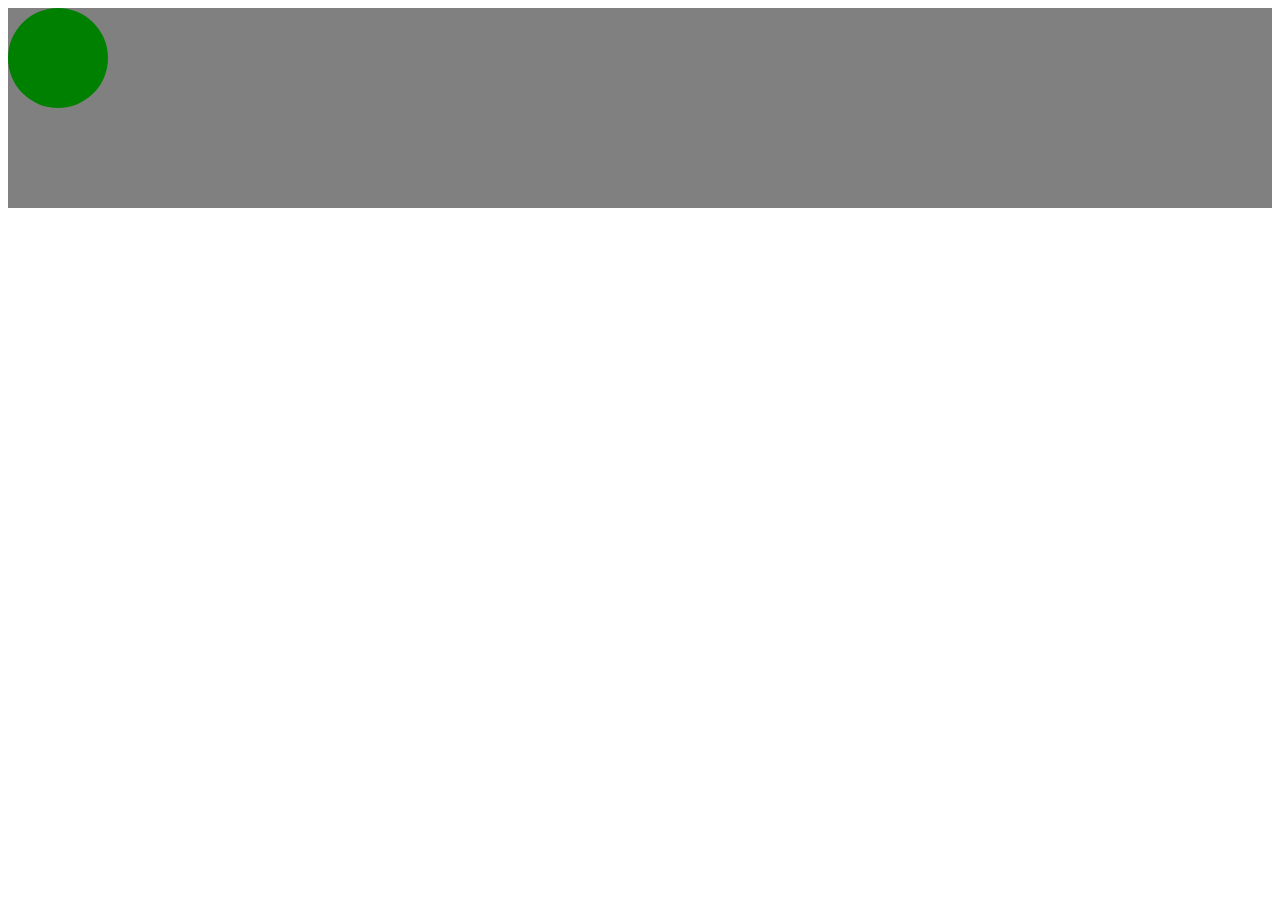
<file: animition.html>
<!DOCTYPE html>
<html lang="en">
<head>
    <meta charset="UTF-8">
    <meta name="viewport" content="width=device-width, initial-scale=1.0">
    <title>Animition</title>
    <style>
        .stage{
            height: 200px;
            min-width: 800px;
            background-color: gray;
        }
        .ball{
            height: 100px;
            width: 100px;
            background-color: green;
            border-radius: 50%;
        }
    </style>
</head>
<body>
    <div class="stage">
        <div class="ball">

        </div>
    </div>
</body>
</html>
</file>
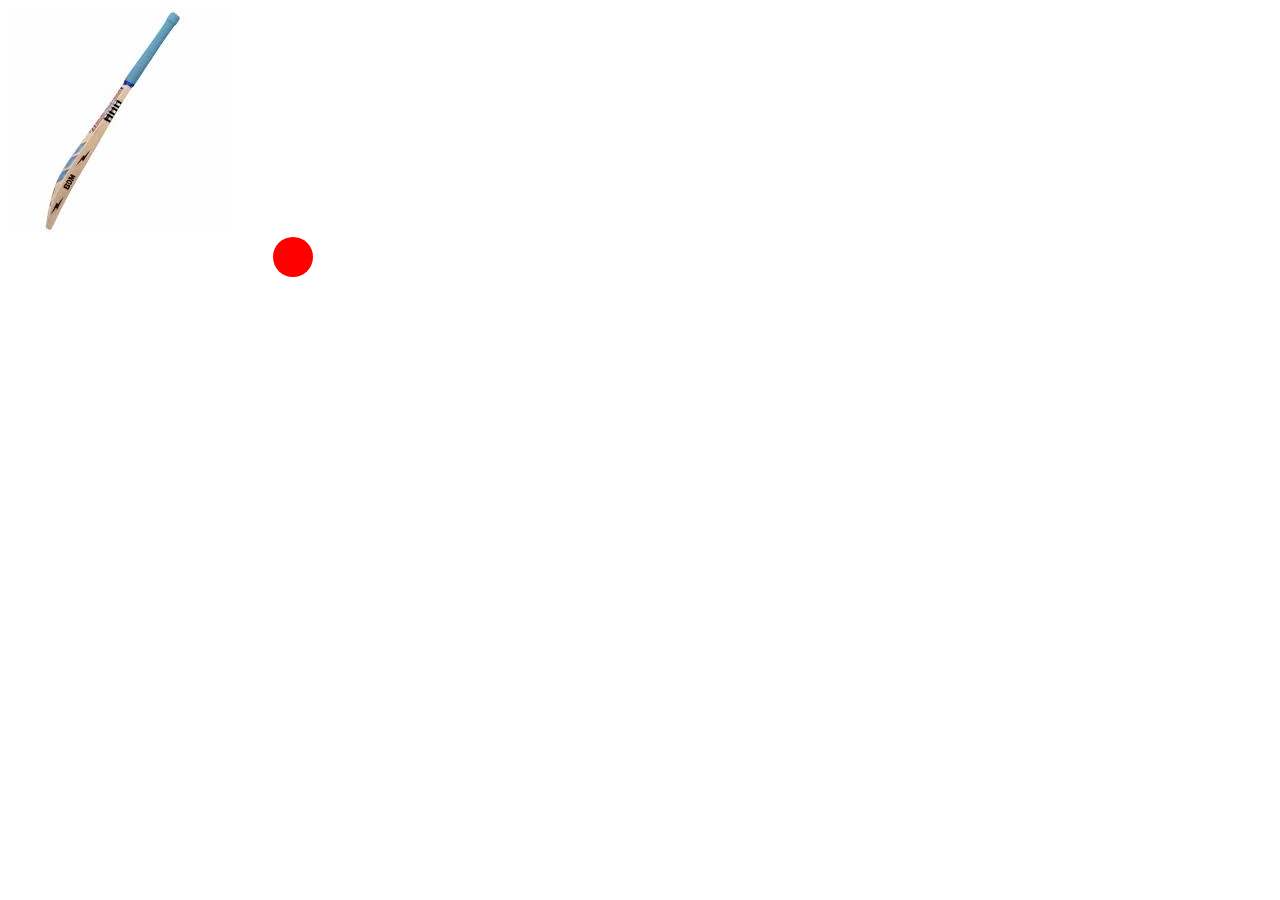
<file: cricket.html>
<!DOCTYPE html>
<html lang="en">
<head>
    <meta charset="UTF-8">
    <meta name="viewport" content="width=device-width, initial-scale=1.0">
    <title>cricket game</title>
    <style>
        
        .bat{
            transition: transform 0.2s ease-in-out;

        }
        .bat:hover{
            transform: rotate(-50deg);
            transform-origin: 100% 0%;
        }
        .ball{
            height: 40px;
            width: 40px;
            background-color: red;
            border-radius: 50%;
            position: relative;
            left: 265px;
            transition: transform 0.5s ease-in-out 0.2s;
        }
        .feild:hover .ball{
            transform: translate(500px, -150px);
        }
    </style>
</head>
<body>
    <div class="feild">
        <img class="bat" src="media/cricket.jfif" alt="">
        <div class="ball">

        </div>
    </div>
</body>
</html>
</file>
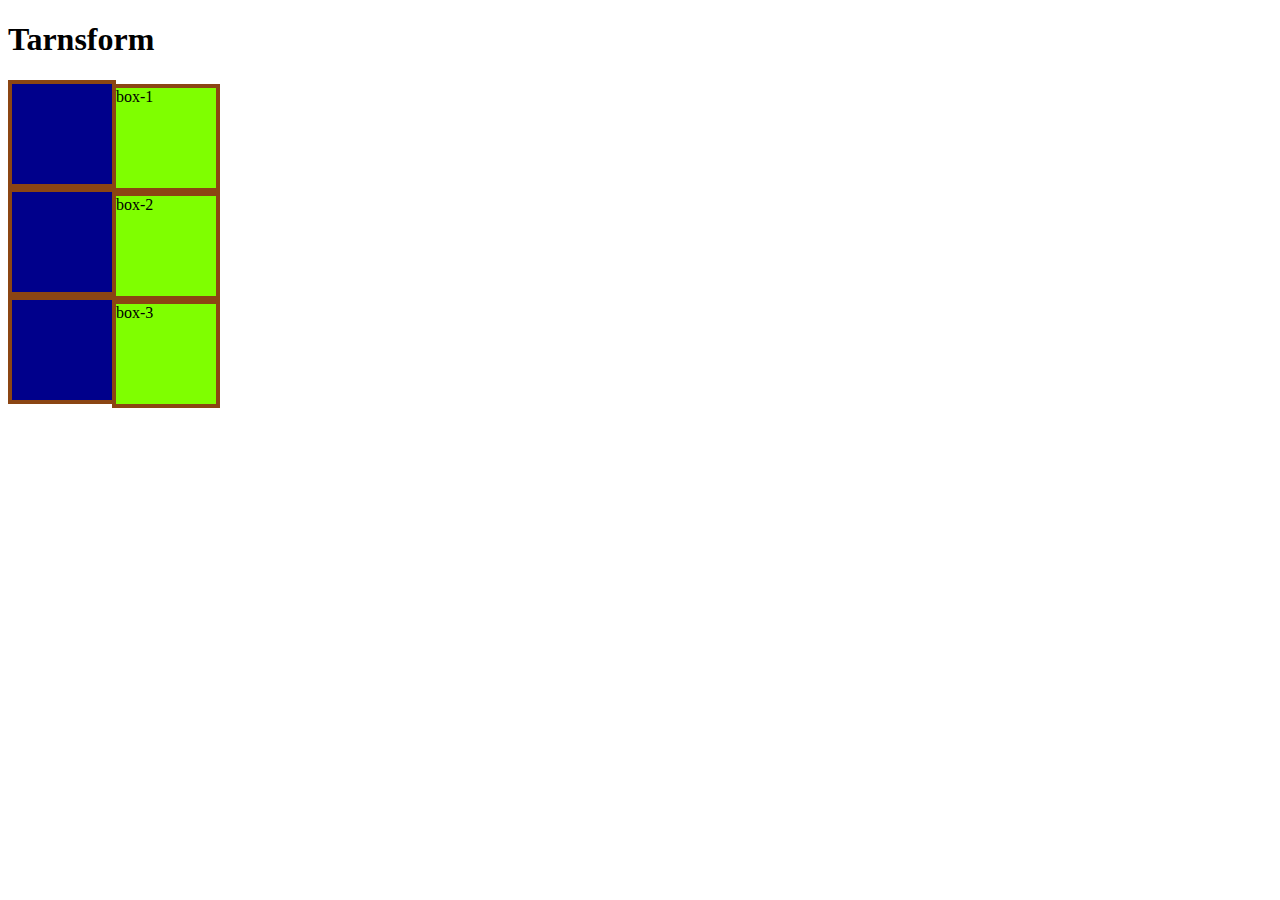
<file: transform.html>
<!DOCTYPE html>
<html lang="en">
<head>
    <meta charset="UTF-8">
    <meta name="viewport" content="width=device-width, initial-scale=1.0">
    <title>Document</title>
    <style>
        .box{
            height: 100px;
            width: 100px;
            border: 4px solid saddlebrown;
        }
        .inner{
            background-color: chartreuse;
            
            transform: translateX(100px);
        }
        .outer{
            background-color: darkblue;
        }
    </style>
</head>
<body>
    <h1>Tarnsform</h1>
    <div class="box outer">
        <div class="box inner">box-1</div>
    </div>
    <div class="box outer">
        <div class="box inner">box-2</div>
    </div>
    <div class="box outer">
        <div class="box inner">box-3</div>
    </div>
</body>
</html>
</file>
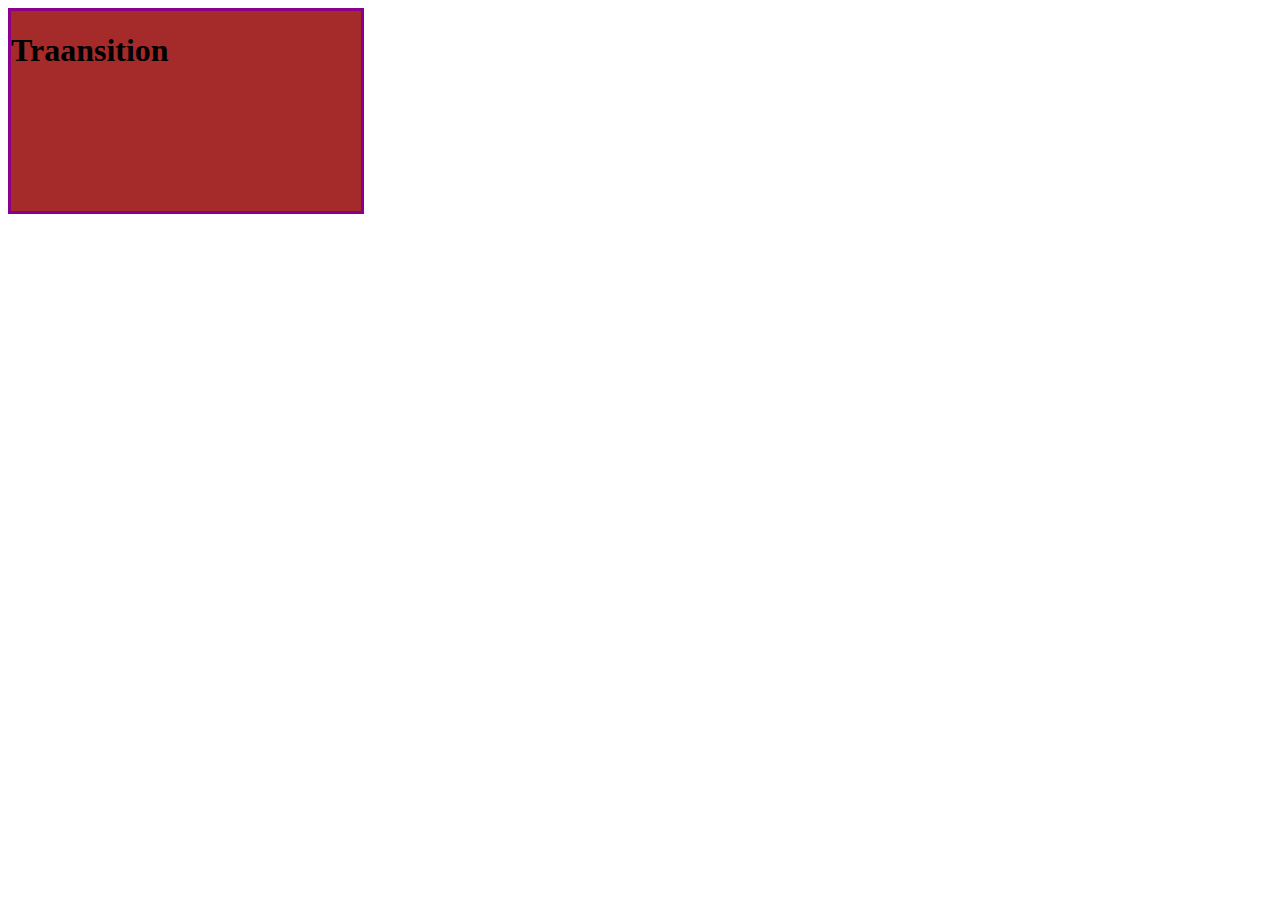
<file: transition.html>
<!DOCTYPE html>
<html lang="en">
<head>
    <meta charset="UTF-8">
    <meta name="viewport" content="width=device-width, initial-scale=1.0">
    <title>transition</title>
    <link rel="shortcut icon" href="media/logo.png" type="image/x-icon">
    <style>
        .box{
            height: 200px;
            width: 350px;
            border: 3px solid darkmagenta;
            background-color: brown;
            transition: width 1s ease 2s;
        }
        .box:hover{
          width: 700px;
        }
    </style>
</head>
<body>
    <div class="box">
        <h1>Traansition</h1>
    </div>
</body>
</html>
</file>
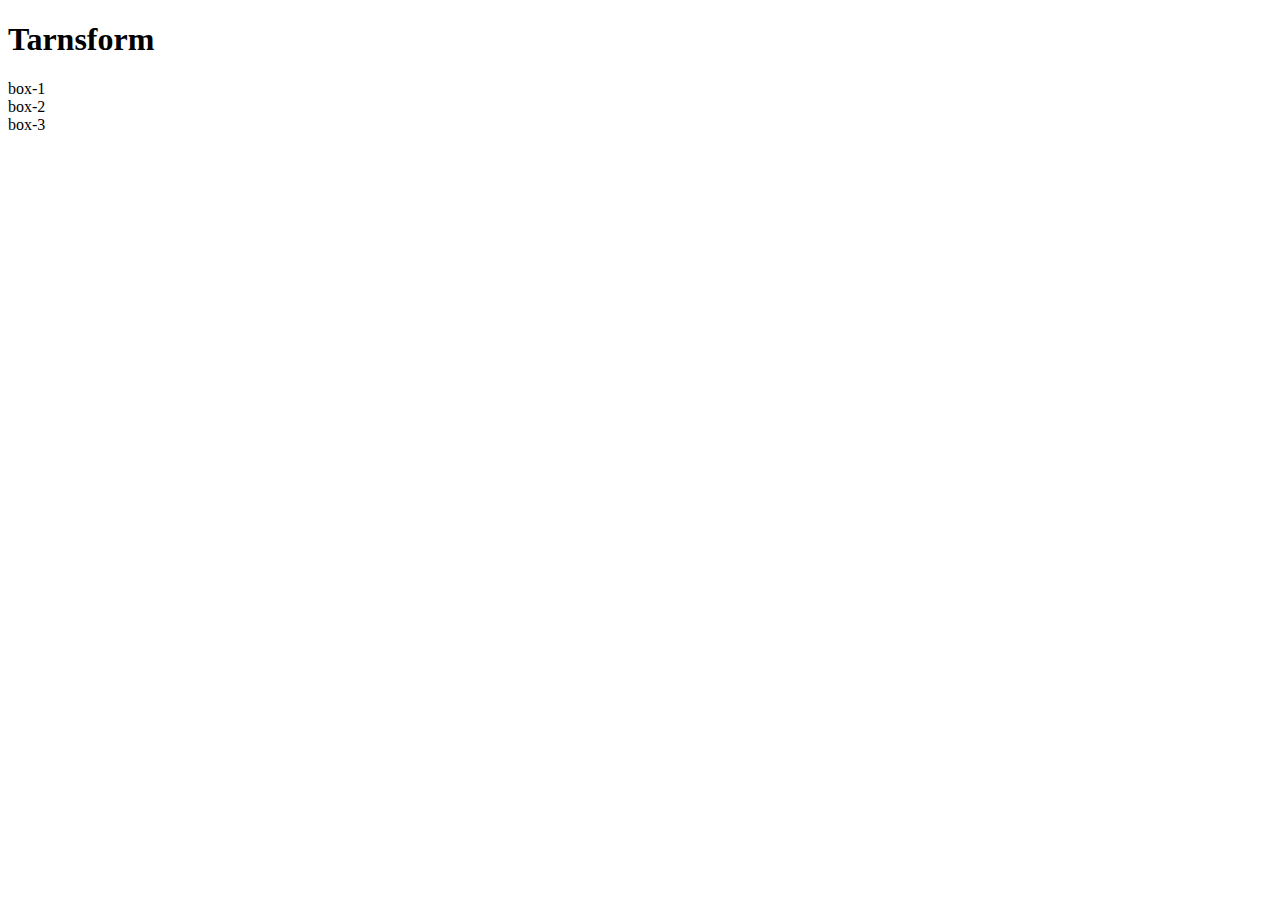
<file: media/transform.html>
<!DOCTYPE html>
<html lang="en">
<head>
    <meta charset="UTF-8">
    <meta name="viewport" content="width=device-width, initial-scale=1.0">
    <title>Document</title>
</head>
<body>
    <h1>Tarnsform</h1>
    <div class="box outer">
        <div class="box inner">box-1</div>
    </div>
    <div class="box outer">
        <div class="box inner">box-2</div>
    </div>
    <div class="box outer">
        <div class="box inner">box-3</div>
    </div>
</body>
</html>
</file>
